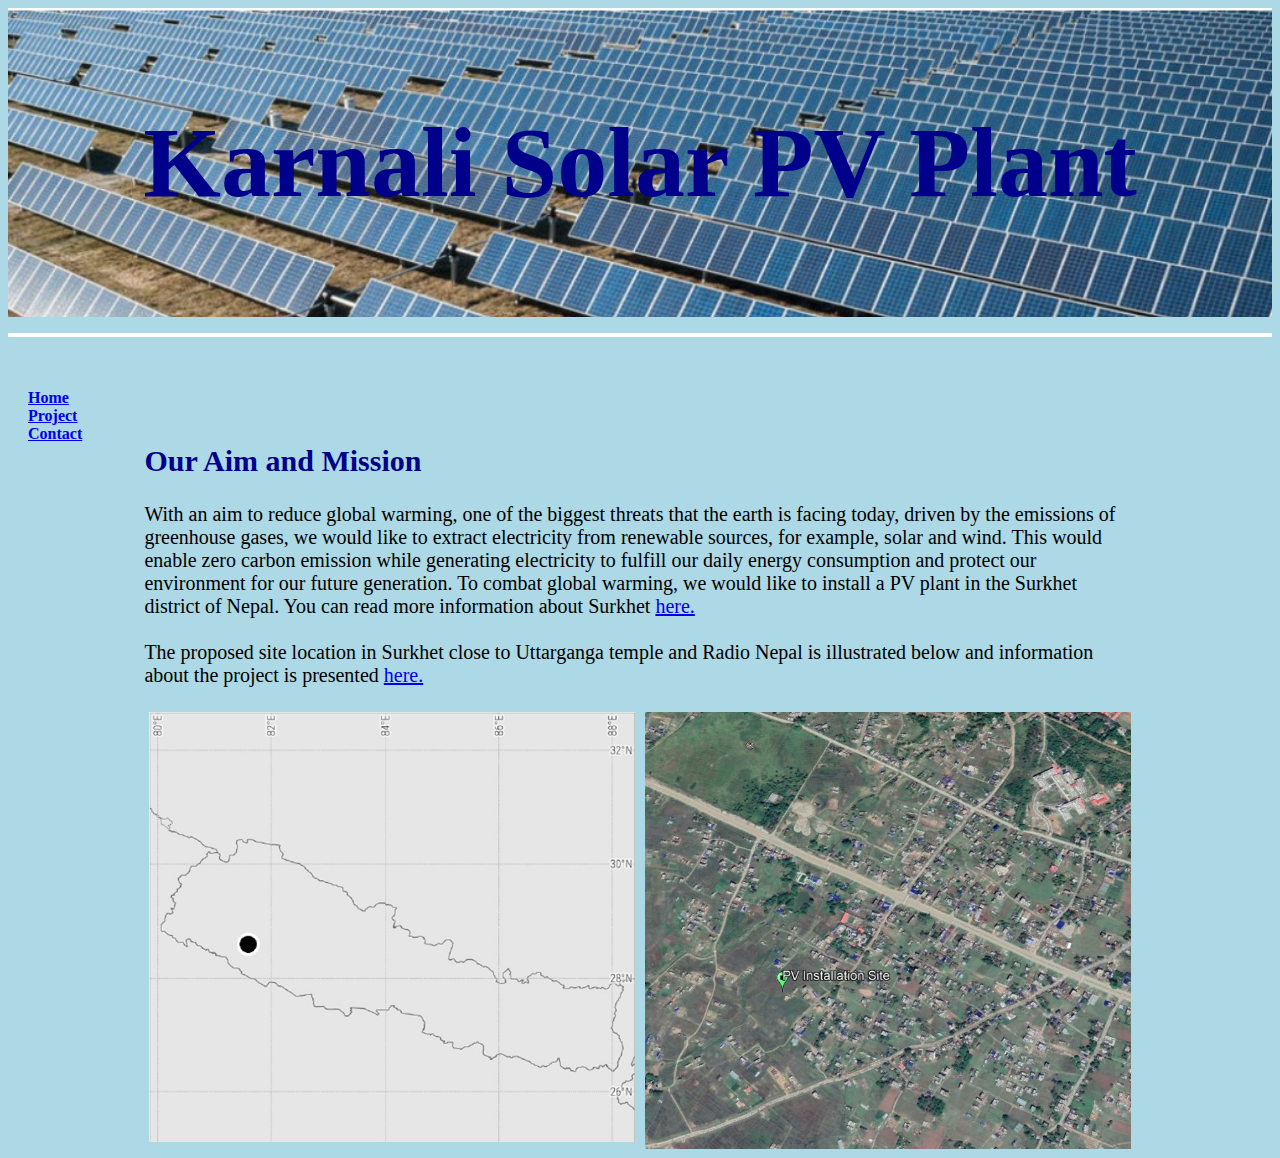
<file: index.html>
<!DOCTYPE html>
<html lang="en">
<head>
    <meta charset="UTF-8">
    <meta name="viewport" content="width=device-width, initial-scale=1.0">
    <title>KarnaliSolar</title>
    <link rel="stylesheet" href="style.css">
</head>

<header>
    <h1>Karnali Solar PV Plant</h1>
</header>

<P class= "p1">
</p>

  <nav>
      <ul>
      <li><a href="index.html"> <b>Home</b></a></li>
      <li><a href="project.html"><b>Project</b></a></li>      
      <li><a href="contact.html"><b>Contact</b></a></li>
    </ul>
  </nav>

  <br><br>


<div id="div1">
  <h2>Our Aim and Mission</h2> 
<p class="par">
With an aim to reduce global warming, one of the biggest threats that the earth is facing today, driven by the emissions of greenhouse gases, we would like to extract electricity from renewable sources, for example, solar and wind. 
This would enable zero carbon emission while generating electricity to fulfill our daily energy consumption and protect our environment for our future generation. To combat global warming, we would like to install a PV plant in the Surkhet district of Nepal. 
You can read more information about Surkhet <a href="https://en.wikipedia.org/wiki/Surkhet_District">here.</a> 
<br> <br>
The proposed site location in Surkhet close to Uttarganga temple and Radio Nepal is illustrated below and information about the project is presented <a href="project.html">here.</a>  
</p>
<!-- Photo Grid -->
  
  <div class="column">
  <img src="/images/Nepalsite.jpg" alt="planwallpaper" style="width:100%">
  </div>
  <div class="column">
  <img src="/images/sitelocation.jpg" alt="Forest" style="width:100%">

  <!--<figcaption> <b>Figure: </b> Proposed project location close to Uttarganga temple, Surkhet</figcaption>-->
</div>
 
</html>
</file>
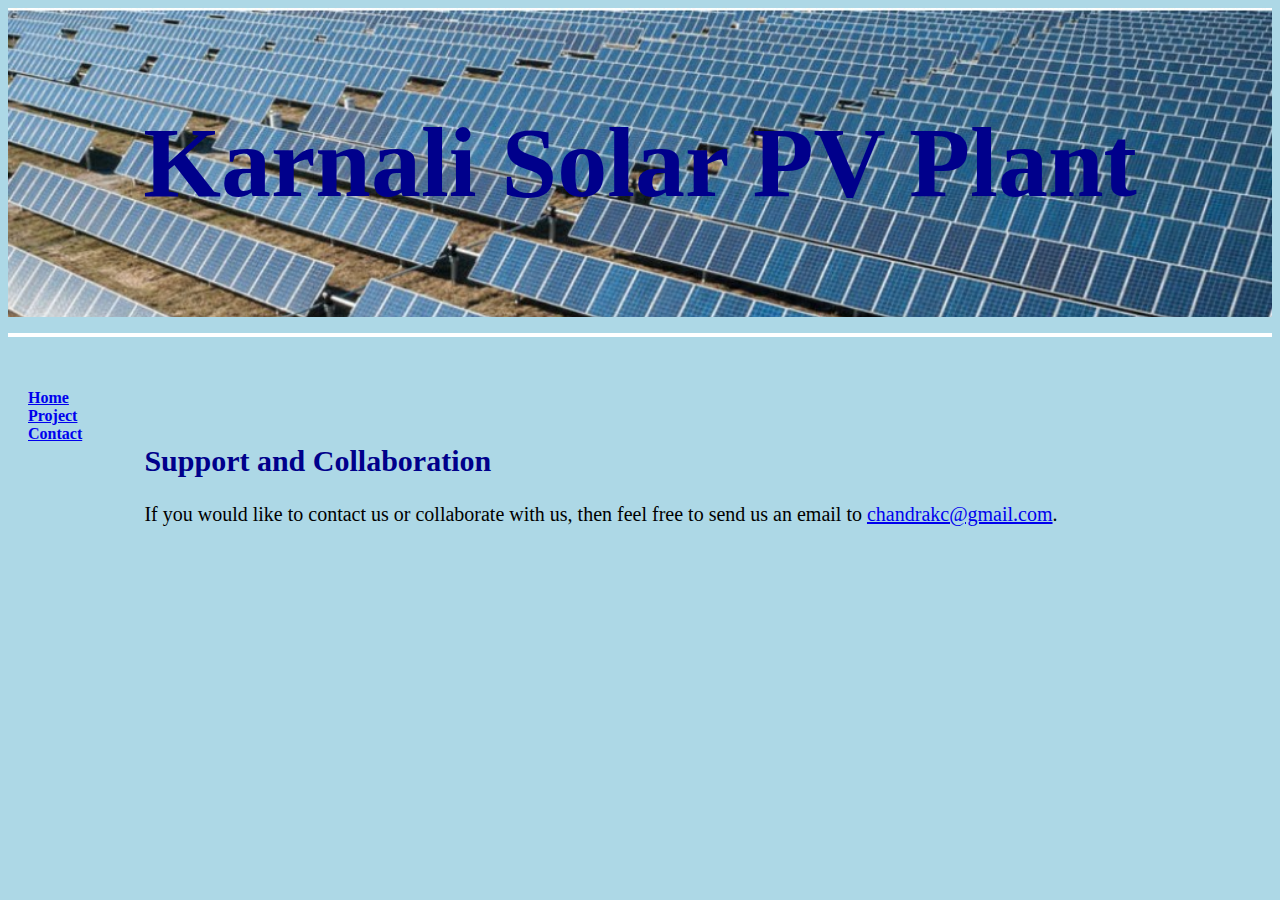
<file: contact.html>
<!DOCTYPE html>
<html lang="en">
<head>
    <meta charset="UTF-8">
    <meta name="viewport" content="width=device-width, initial-scale=1.0">
    <title>KarnaliSolar</title>
    <link rel="stylesheet" href="style.css">
</head>

<header>
    <h1>Karnali Solar PV Plant</h1>
</header>

<P class= "p1">
</p>

  <nav>
      <ul>
      <li><a href="index.html"> <b>Home</b></a></li>
      <li><a href="project.html"><b>Project</b></a></li>      
      <li><a href="contact.html"><b>Contact</b></a></li>
    </ul>
  </nav>

  <br><br>


<div id="div1">
    <h2>Support and Collaboration</h2> 
    <p class="par">
    If you would like to contact us or collaborate with us, then feel free to send us an email to <a href="mailto:chandrakc@gmail.com">chandrakc@gmail.com</a>.
    </p>
    </div>
 
</html>
</file>
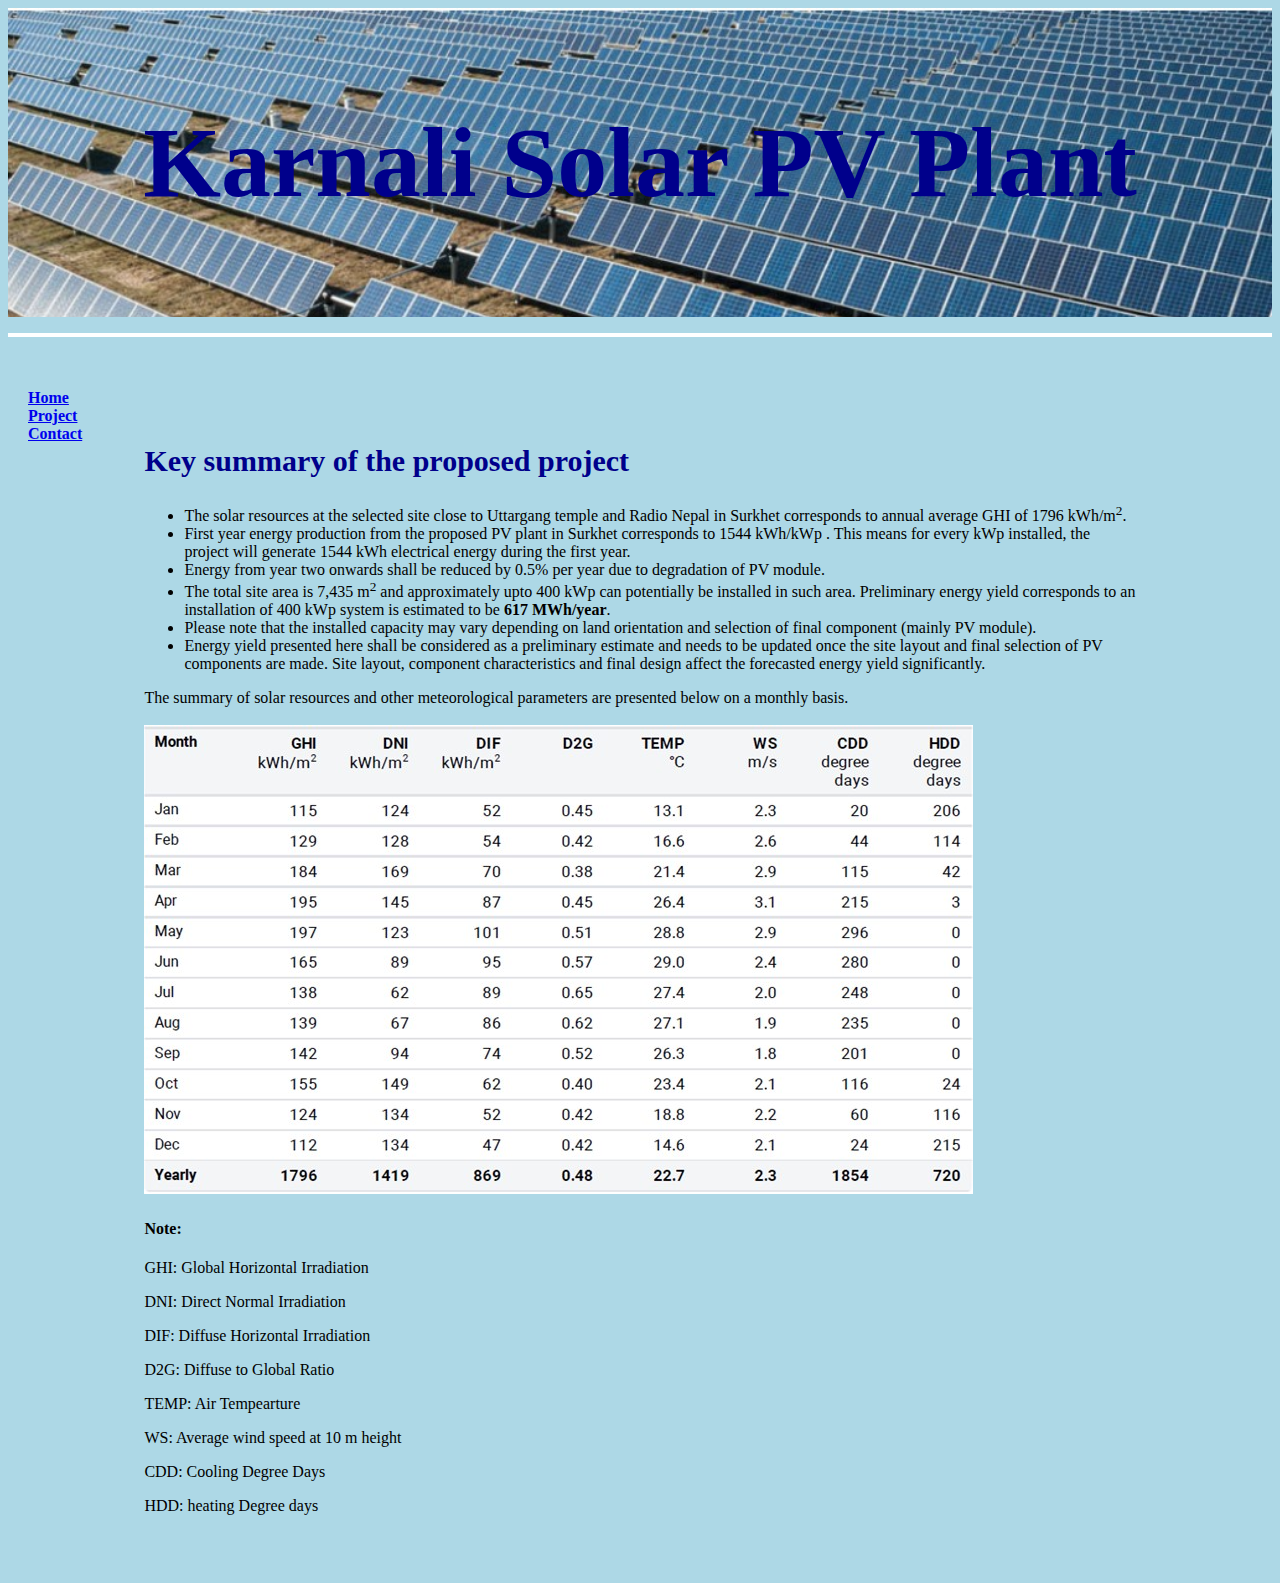
<file: project.html>
<!DOCTYPE html>
<html lang="en">
<head>
    <meta charset="UTF-8">
    <meta name="viewport" content="width=device-width, initial-scale=1.0">
    <title>KarnaliSolar</title>
    <link rel="stylesheet" href="style.css">
</head>

<header>
    <h1>Karnali Solar PV Plant</h1>
</header>

<P class= "p1">
</p>

  <nav>
    <ul>
        <li><a href="index.html"> <b>Home</b></a></li>
        <li><a href="project.html"><b>Project</b></a></li>      
        <li><a href="contact.html"><b>Contact</b></a></li>
      </ul>
  </nav>
  
  <br><br>


<div id="div1"> 
<h2>Key summary of the proposed project</h2> 
<p class="par">

    <ul>
        <li>The solar resources at the selected site close to Uttargang temple and Radio Nepal in Surkhet corresponds to annual average GHI of 1796
        kWh/m<sup>2</sup>. </li>
        <li>First year energy production from the proposed PV plant in Surkhet corresponds to 1544 kWh/kWp .
        This means for every kWp installed, the project will generate 1544 kWh electrical energy during
        the first year.</li>
        <li>Energy from year two onwards shall be reduced by 0.5% per year due to degradation of PV
        module.</li>
        <li>The total site area is 7,435 m<sup>2</sup> and approximately upto 400 kWp can
        potentially be installed in such area. Preliminary energy yield corresponds to an installation of 400 kWp system is estimated to be <b>617 MWh/year</b>.</li>
        <li>Please note that the installed capacity may vary depending on land orientation and selection of
        final component (mainly PV module).</li>
        <li>Energy yield presented here shall be considered as a preliminary estimate and needs to be updated once
        the site layout and final selection of PV components are made. Site layout, component
        characteristics and final design affect the forecasted energy yield significantly. </li>
        
    </ul>
The summary of solar resources and other meteorological parameters are presented below on a monthly basis. <br><br>
<img src="images/SolarResourcesMonthly.jpg" alt="">
<h4>Note:</h4>
<p>GHI:	Global Horizontal Irradiation</p>
<p>DNI:	Direct Normal Irradiation</p>
<p>DIF:	Diffuse Horizontal Irradiation</p>
<p>D2G:	Diffuse to Global Ratio</p>
<p>TEMP:	Air Tempearture</p>
<p>WS:	Average wind speed at 10 m height</p>
<p>CDD: Cooling Degree Days</p>
<p>HDD: heating Degree days</p>
</p>
<br>
</p>
</div>

</html>
</file>
<file: style.css>
body {
  background-color: lightblue;
}

* {
  box-sizing: border-box;
}

header {
  /*background-color: darkgreen;*/
  padding: 30px;
  text-align: center;
  font-size: 50px;
  color: darkblue;
  background-image: url(/images/Screenshotfrontpage.gif);
  background-repeat: no-repeat;
  background-size: cover;
}

.p1 {
  background-color: white;

  padding: 2px;
}

h2 {
  padding-top: 20px;
  padding-left: 0px;
  font-size: 30px;
  color: darkblue;
}

.par {
  padding-left: 0px;
  font-size: 20px;
  color: black;
}

#div1{
  margin-left: 10%;
  margin-right:10%;
  color: black;
  position: relative;
  background: lightblue;
  height: 100%;
  padding:10px;
   }

nav {
  float: left;
  width: 10%;
  padding: 20px;
}

nav ul {
  list-style-type: none;
  padding: 0px;
}

li a:hover {
  background-color: green; /*mouse chalauda select huni*/
  color: darkblue;
  font-size: 20px;
}

/* Create two equal columns that sits next to each other */
.column {
  float: left;
  width: 50%;
  padding: 5px;
}

address {
  display: block;
  font-style: italic;
}
</file>
